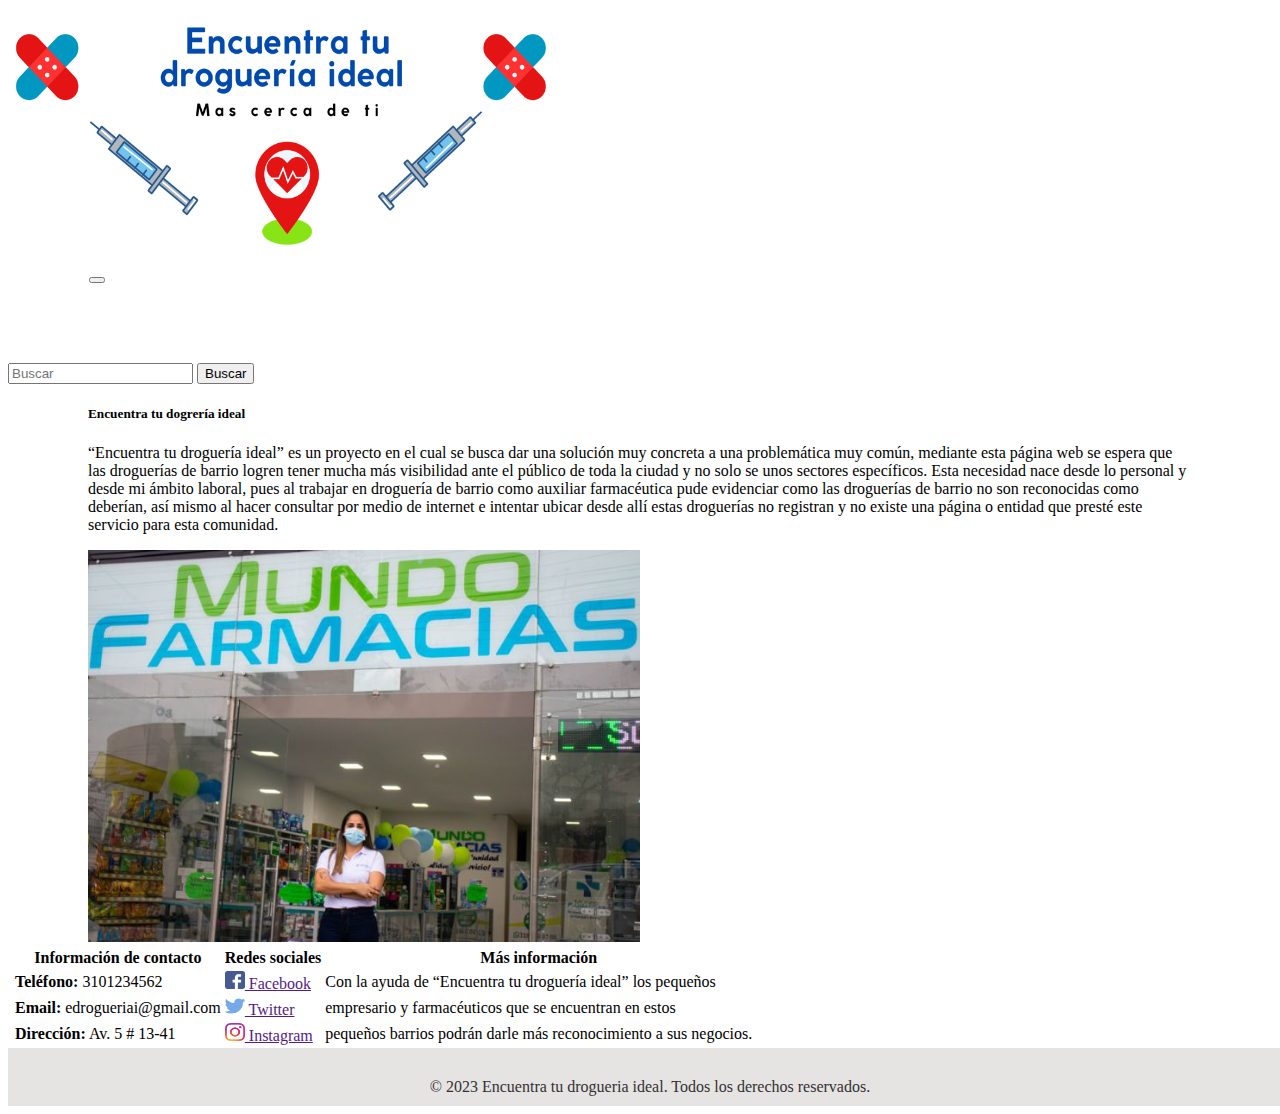
<file: index.html>
<!DOCTYPE html>
<html lang="es">

<head>
    <meta charset="UTF-8">
    <meta name="viewport" content="width=device-width, initial-scale=1.0">
    <title>Encuentra tu droguería ideal</title>
    <link rel="icon" href="assest/image/icon.png" type="image/x-icon">
    <link href="https://cdn.jsdelivr.net/npm/bootstrap@5.3.2/dist/css/bootstrap.min.css" rel="stylesheet"
        integrity="sha384-T3c6CoIi6uLrA9TneNEoa7RxnatzjcDSCmG1MXxSR1GAsXEV/Dwwykc2MPK8M2HN" crossorigin="anonymous">
    <link rel="stylesheet" href="style/mystyles.css">
</head>

<body>
    <div>
        <img src="assest/image/image-header.png" alt="" width="550" height="250" class="rounded mx-auto d-block">
    </div>
    <div>
        <header>
            <nav class="navbar navbar-expand-lg bg-primary">
                <div class="container-fluid">
                    <a class="navbar-brand texto" href="index.html">Inicio</a>
                    <button class="navbar-toggler" type="button" data-bs-toggle="collapse"
                        data-bs-target="#navbarSupportedContent" aria-controls="navbarSupportedContent"
                        aria-expanded="false" aria-label="Toggle navigation">
                        <span class="navbar-toggler-icon"></span>
                    </button>
                    <div class="collapse navbar-collapse" id="navbarSupportedContent">
                        <ul class="navbar-nav me-auto mb-2 mb-lg-0">
                            <li class="nav-item texto">
                                <a class="nav-link texto" aria-current="page" href="droguerias.html">Droguerías</a>
                            </li>
                            <li class="nav-item texto">
                                <a class="nav-link texto" aria-current="page" href="#contactos">Contactos</a>
                            </li>
                        </ul>
                        <form class="d-flex" role="search">
                            <input class="form-control me-2" type="search" placeholder="Buscar" aria-label="Search">
                            <button class="btn btn-outline-light" type="submit">Buscar</button>
                        </form>
                    </div>
                </div>
            </nav>
        </header>
    </div>
    <div class="cardbody">
        <div class="text-bg-light card m-3">
            <div class="card-body">
                <h5 class="card-title">Encuentra tu dogrería ideal</h5>
                <p class="card-text">“Encuentra tu droguería ideal” es un proyecto en el cual se busca dar una solución
                    muy
                    concreta a una problemática muy común, mediante esta página web se espera que las droguerías de
                    barrio logren
                    tener mucha más visibilidad ante el público de toda la ciudad y no solo se unos sectores
                    específicos.
                    Esta necesidad nace desde lo personal y desde mi ámbito laboral, pues al trabajar en droguería de
                    barrio como
                    auxiliar farmacéutica pude evidenciar como las droguerías de barrio no son reconocidas como
                    deberían, así mismo
                    al hacer consultar por medio de internet e intentar ubicar desde allí estas droguerías no registran
                    y no existe
                    una página o entidad que presté este servicio para esta comunidad.</p>
            </div>
            <img src="assest/image/image-central.jpg" class="rounded mx-auto d-block imagecentral" alt="...">
        </div>
    </div>
    <footer>
        <table class="table table-borderless m-0">
            <thead>
                <tr class="table-secondary">
                    <th scope="col"></th>
                    <th scope="col"><a name="contactos"> Información de contacto</a></th>
                    <th scope="col">Redes sociales</th>
                    <th scope="col">Más información</th>
                </tr>
            </thead>
            <tbody>
                <tr class="table-secondary">
                    <th scope="row"></th>
                    <td><strong>Teléfono:</strong> 3101234562</td>
                    <td><a class="navbar-brand" href="" target="_blank">
                            <img src="assest/image/facebook.png" alt="Logo de facebook" width="20" height="18"> Facebook
                        </a></td>
                    <td>Con la ayuda de “Encuentra tu droguería ideal” los pequeños</td>
                </tr>
                <tr class="table-secondary">
                    <th scope="row"></th>
                    <td><strong>Email:</strong> edrogueriai@gmail.com</td>
                    <td><a class="navbar-brand" href="" target="_blank">
                            <img src="assest/image/twitter.png" alt="Logo de twitter" width="20" height="18"> Twitter
                        </a></td>
                    <td>empresario y farmacéuticos que se encuentran en estos </td>
                </tr>
                <tr class="table-secondary">
                    <th scope="row"></th>
                    <td><strong>Dirección:</strong> Av. 5 # 13-41</td>
                    <td><a class="navbar-brand" href="" target="_blank">
                            <img src="assest/image/instagram.png" alt="Logo de twitter" width="20" height="18">
                            Instagram
                        </a></td>
                    <td>pequeños barrios podrán darle más reconocimiento a sus negocios.</td>
                </tr>
                </tr>
            </tbody>
        </table>
        <p class="footer">&copy; 2023 Encuentra tu drogueria ideal. Todos los derechos reservados.</p>
    </footer>
    <script src="https://cdn.jsdelivr.net/npm/@popperjs/core@2.11.8/dist/umd/popper.min.js"
        integrity="sha384-I7E8VVD/ismYTF4hNIPjVp/Zjvgyol6VFvRkX/vR+Vc4jQkC+hVqc2pM8ODewa9r"
        crossorigin="anonymous"></script>
    <script src="https://cdn.jsdelivr.net/npm/bootstrap@5.3.2/dist/js/bootstrap.min.js"
        integrity="sha384-BBtl+eGJRgqQAUMxJ7pMwbEyER4l1g+O15P+16Ep7Q9Q+zqX6gSbd85u4mG4QzX+"
        crossorigin="anonymous"></script>
</body>

</html>
</file>
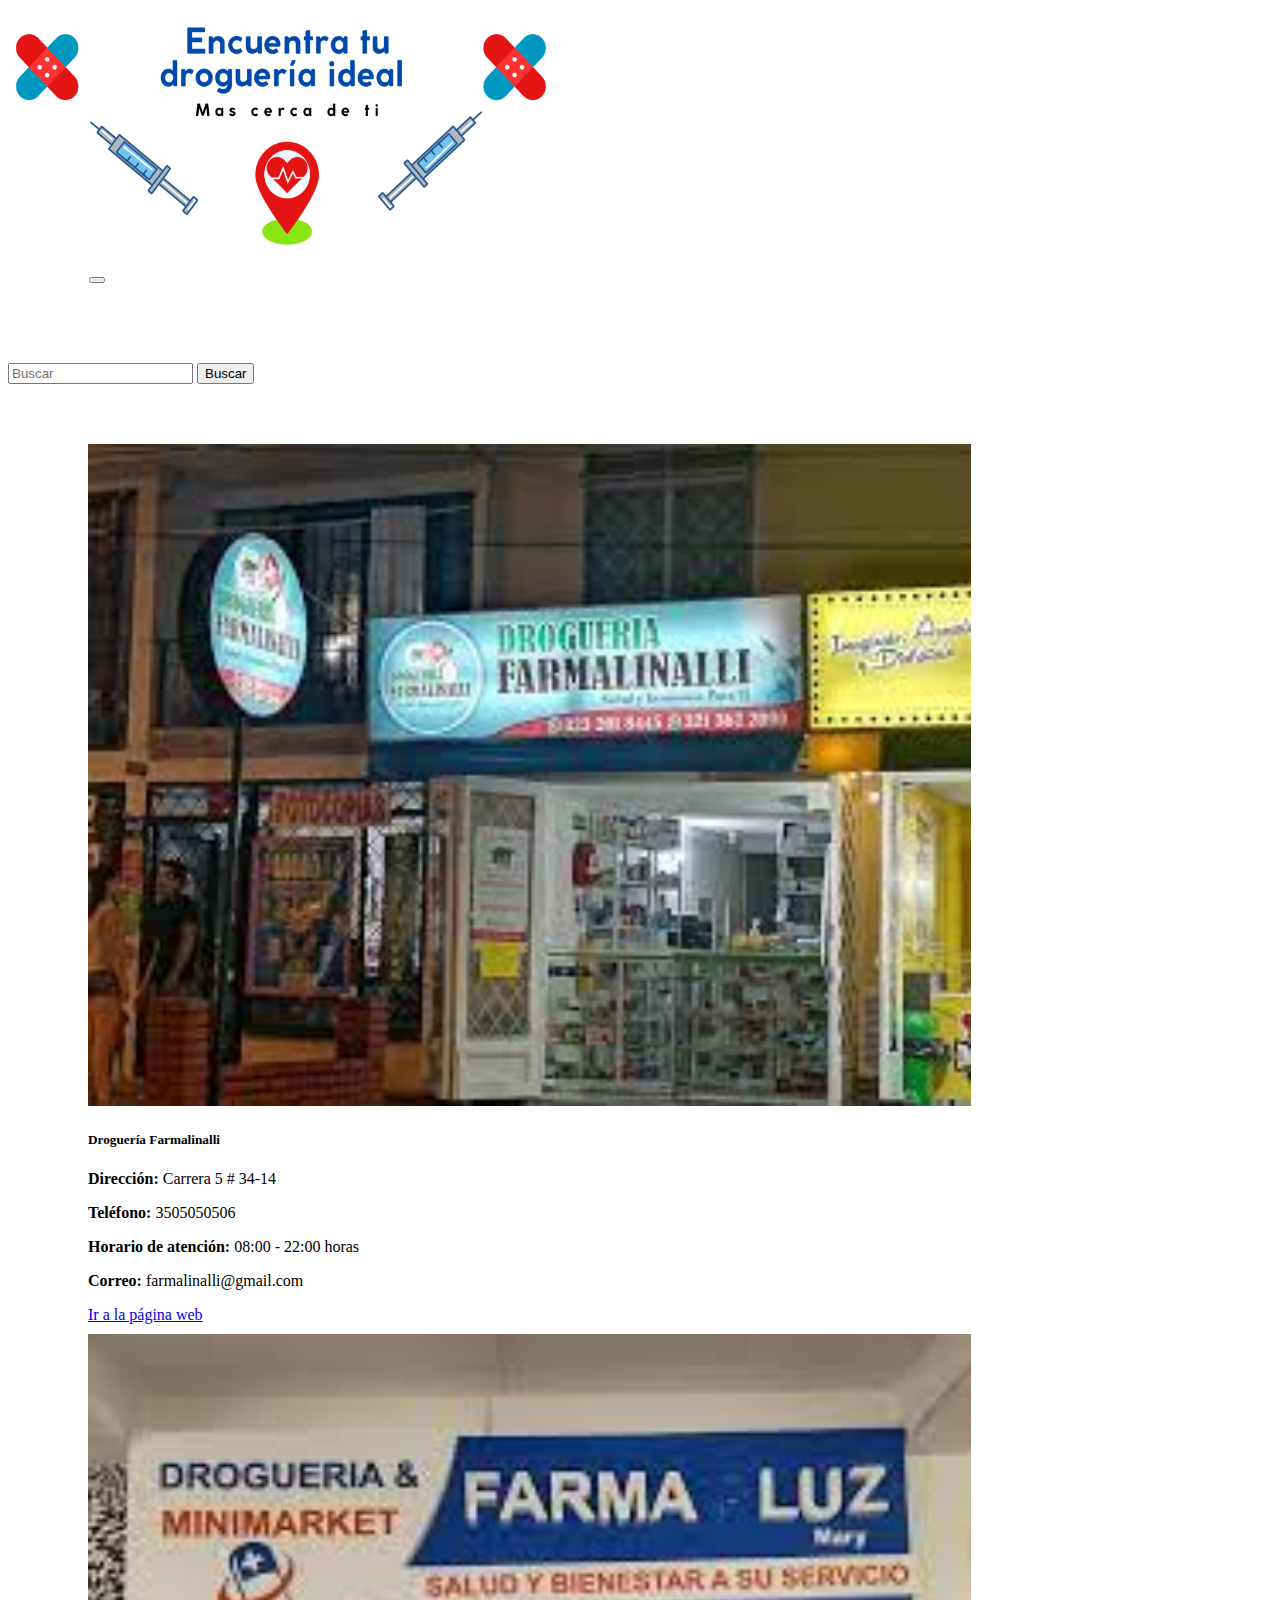
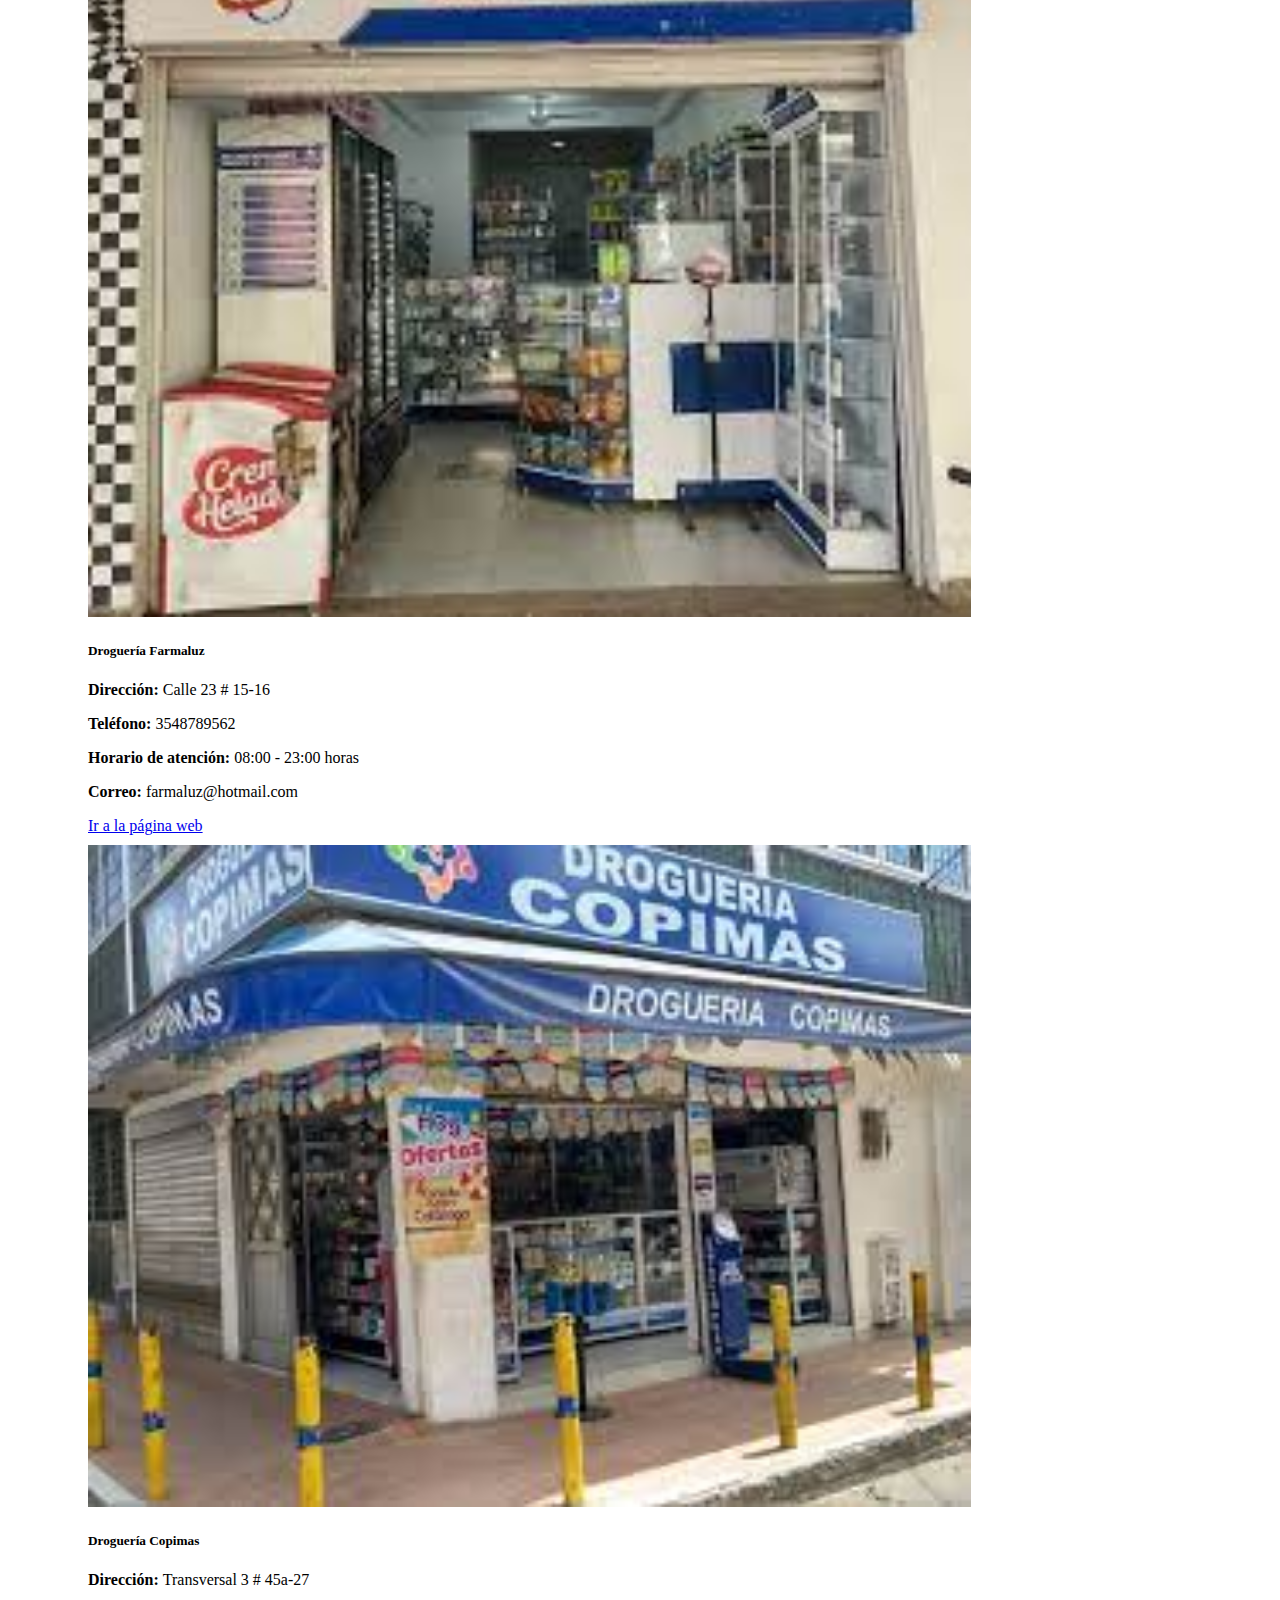
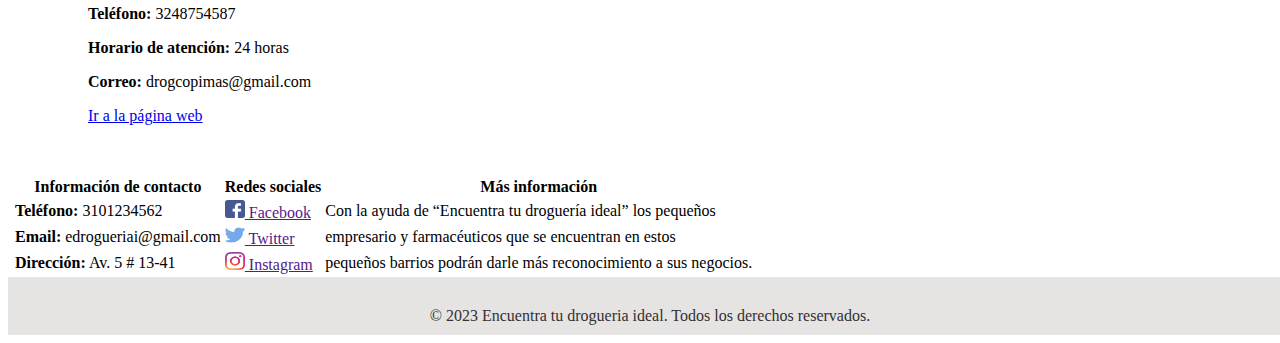
<file: droguerias.html>
<!DOCTYPE html>
<html lang="es">

<head>
  <meta charset="UTF-8">
  <meta name="viewport" content="width=device-width, initial-scale=1.0">
  <title>Droguerías</title>
  <link rel="icon" href="assest/image/icon.png" type="image/x-icon">
  <link href="https://cdn.jsdelivr.net/npm/bootstrap@5.3.2/dist/css/bootstrap.min.css" rel="stylesheet"
    integrity="sha384-T3c6CoIi6uLrA9TneNEoa7RxnatzjcDSCmG1MXxSR1GAsXEV/Dwwykc2MPK8M2HN" crossorigin="anonymous">
  <link rel="stylesheet" href="style/mystyles.css">
</head>

<body>
  <div>
    <img src="assest/image/image-header.png" alt="" width="550" height="250" class="rounded mx-auto d-block">
  </div>
  <div>
    <header>
      <nav class="navbar navbar-expand-lg bg-primary">
        <div class="container-fluid">
          <a class="navbar-brand texto" href="index.html">Inicio</a>
          <button class="navbar-toggler" type="button" data-bs-toggle="collapse"
            data-bs-target="#navbarSupportedContent" aria-controls="navbarSupportedContent" aria-expanded="false"
            aria-label="Toggle navigation">
            <span class="navbar-toggler-icon"></span>
          </button>
          <div class="collapse navbar-collapse" id="navbarSupportedContent">
            <ul class="navbar-nav me-auto mb-2 mb-lg-0">
              <li class="nav-item texto">
                <a class="nav-link texto" aria-current="page" href="droguerias.html">Droguerías</a>
              </li>
              <li class="nav-item texto">
                <a class="nav-link texto" aria-current="page" href="#contactos">Contactos</a>
              </li>
            </ul>
            <form class="d-flex" role="search">
              <input class="form-control me-2" type="search" placeholder="Buscar" aria-label="Search">
              <button class="btn btn-outline-light" type="submit">Buscar</button>
            </form>
          </div>
        </div>
      </nav>
    </header>
  </div>
  <div class="cardfarm text-bg-light">
    <div class="card-group">
      <div class="card">
        <img src="assest/image/drog1.jpg" class="rounded mx-auto d-block card-img-top imagefarm" alt="Droguería 1">
        <div class="card-body">
          <h5 class="card-title">Droguería Farmalinalli</h5>
          <p class="card-text"><strong>Dirección: </strong>Carrera 5 # 34-14</p>
          <p class="card-text"><strong>Teléfono: </strong>3505050506</p>
          <p class="card-text"><strong>Horario de atención: </strong>08:00 - 22:00 horas</p>
          <p class="card-text"><strong>Correo: </strong>farmalinalli@gmail.com</p>
          <a href="#" class="btn btn-outline-info">Ir a la página web</a>
        </div>
      </div>
      <div class="card">
        <img src="assest/image/drog2.jpg" class="rounded mx-auto d-block card-img-top imagefarm" alt="Droguería 2">
        <div class="card-body">
          <h5 class="card-title">Droguería Farmaluz</h5>
          <p class="card-text"><strong>Dirección: </strong>Calle 23 # 15-16</p>
          <p class="card-text"><strong>Teléfono: </strong>3548789562</p>
          <p class="card-text"><strong>Horario de atención: </strong>08:00 - 23:00 horas</p>
          <p class="card-text"><strong>Correo: </strong>farmaluz@hotmail.com</p>
          <a href="#" class="btn btn-outline-info">Ir a la página web</a>
        </div>
      </div>
      <div class="card">
        <img src="assest/image/drog3.jpg" class="rounded mx-auto d-block card-img-top imagefarm" alt="Droguería 3">
        <div class="card-body">
          <h5 class="card-title">Droguería Copimas</h5>
          <p class="card-text"><strong>Dirección: </strong>Transversal 3 # 45a-27</p>
          <p class="card-text"><strong>Teléfono: </strong>3248754587</p>
          <p class="card-text"><strong>Horario de atención: </strong>24 horas</p>
          <p class="card-text"><strong>Correo: </strong>drogcopimas@gmail.com</p>
          <a href="#" class="btn btn-outline-info">Ir a la página web</a>
        </div>
      </div>
    </div>
  </div>
  <footer>
    <table class="table table-borderless m-0">
      <thead>
        <tr class="table-secondary">
          <th scope="col"></th>
          <th scope="col"><a name="contactos"> Información de contacto</a></th>
          <th scope="col">Redes sociales</th>
          <th scope="col">Más información</th>
        </tr>
      </thead>
      <tbody>
        <tr class="table-secondary">
          <th scope="row"></th>
          <td><strong>Teléfono:</strong> 3101234562</td>
          <td><a class="navbar-brand" href="" target="_blank">
              <img src="assest/image/facebook.png" alt="Logo de facebook" width="20" height="18"> Facebook
            </a></td>
          <td>Con la ayuda de “Encuentra tu droguería ideal” los pequeños</td>
        </tr>
        <tr class="table-secondary">
          <th scope="row"></th>
          <td><strong>Email:</strong> edrogueriai@gmail.com</td>
          <td><a class="navbar-brand" href="" target="_blank">
              <img src="assest/image/twitter.png" alt="Logo de twitter" width="20" height="18"> Twitter
            </a></td>
          <td>empresario y farmacéuticos que se encuentran en estos </td>
        </tr>
        <tr class="table-secondary">
          <th scope="row"></th>
          <td><strong>Dirección:</strong> Av. 5 # 13-41</td>
          <td><a class="navbar-brand" href="" target="_blank">
              <img src="assest/image/instagram.png" alt="Logo de twitter" width="20" height="18"> Instagram
            </a></td>
          <td>pequeños barrios podrán darle más reconocimiento a sus negocios.</td>
        </tr>
        </tr>
      </tbody>
    </table>
    <p class="footer">&copy; 2023 Encuentra tu drogueria ideal. Todos los derechos reservados.</p>
  </footer>
  <script src="https://cdn.jsdelivr.net/npm/@popperjs/core@2.11.8/dist/umd/popper.min.js"
    integrity="sha384-I7E8VVD/ismYTF4hNIPjVp/Zjvgyol6VFvRkX/vR+Vc4jQkC+hVqc2pM8ODewa9r"
    crossorigin="anonymous"></script>
  <script src="https://cdn.jsdelivr.net/npm/bootstrap@5.3.2/dist/js/bootstrap.min.js"
    integrity="sha384-BBtl+eGJRgqQAUMxJ7pMwbEyER4l1g+O15P+16Ep7Q9Q+zqX6gSbd85u4mG4QzX+"
    crossorigin="anonymous"></script>
</body>

</html>
</file>
<file: style/mystyles.css>
.texto {    
    color: rgba(255, 255, 255, 0.589);
    font-size: 20px; 
    font-family: 'Gabarito', sans-serif; 
    padding-left: 30px;
}

.footer {
    background-color: rgb(230, 227, 227);
    color: #333131;
    text-align: center;
    padding: 30px 10px 10px 10px;    
    bottom: 0;
    width: 100%;
    margin: 0px;
}

.cardbody {
    padding-left: 80px;
    padding-right: 80px;
}

.cardfarm {
    padding-left: 80px;
    padding-right: 80px;
    padding-top: 50px;
    padding-bottom: 50px;
}

.imagecentral {
    width: 50%; 
    height: 50%;
}

.imagefarm {
    width: 80%; 
    height: 80%;
    padding-top: 10px;
}
</file>
